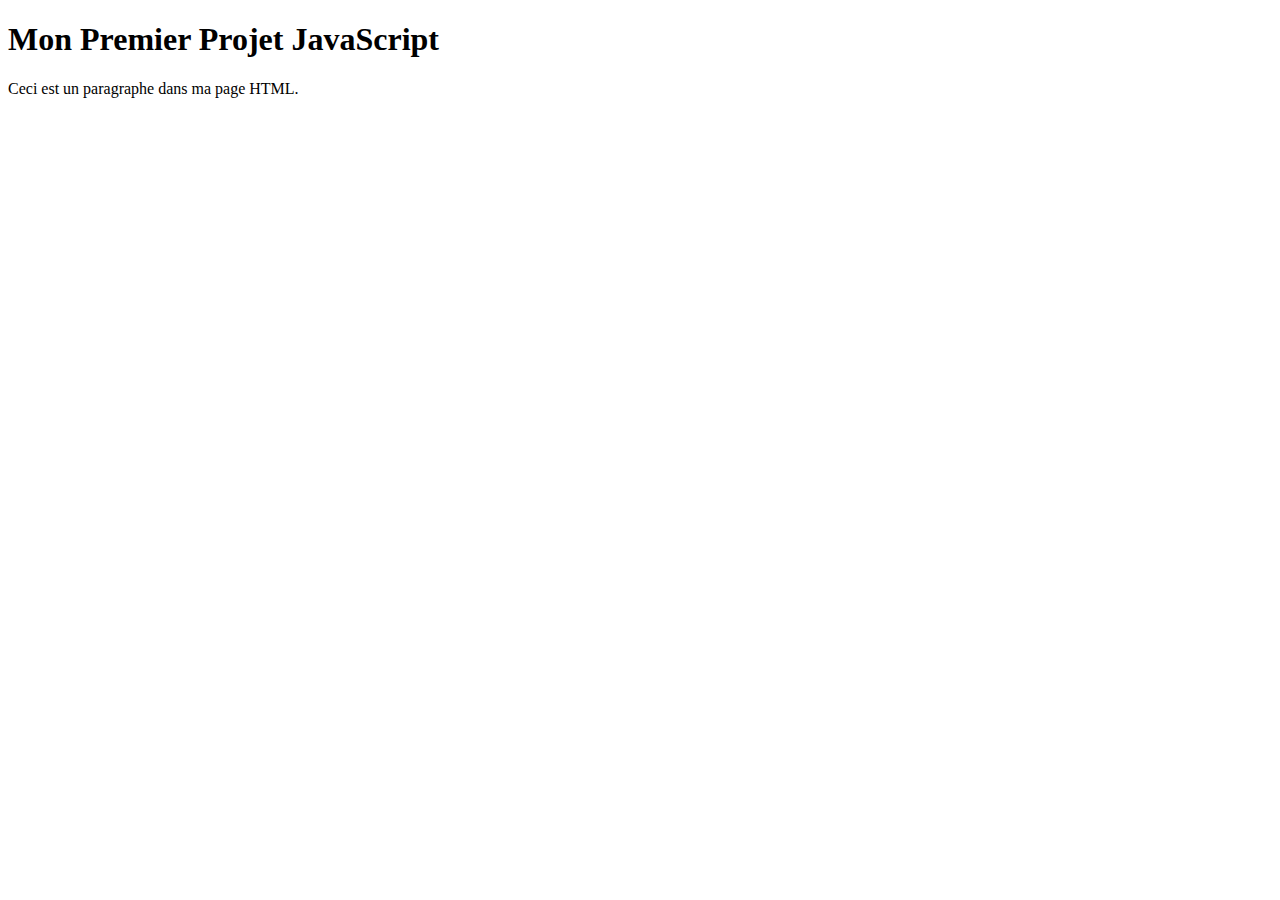
<file: Combat/index.html>
<!DOCTYPE html>
<html lang="en">
     <head>
         <meta charset="UTF-8">
         <meta name="viewport" content="width=device-width, initial-scale=1.0">
         <title>Mon Premier Projet JavaScript</title>
     </head>
     <body>
         <h1>Mon Premier Projet JavaScript</h1>
         <p>Ceci est un paragraphe dans ma page HTML.</p>
         <script src="main.js"></script>    
     </body>
</html>
</file>
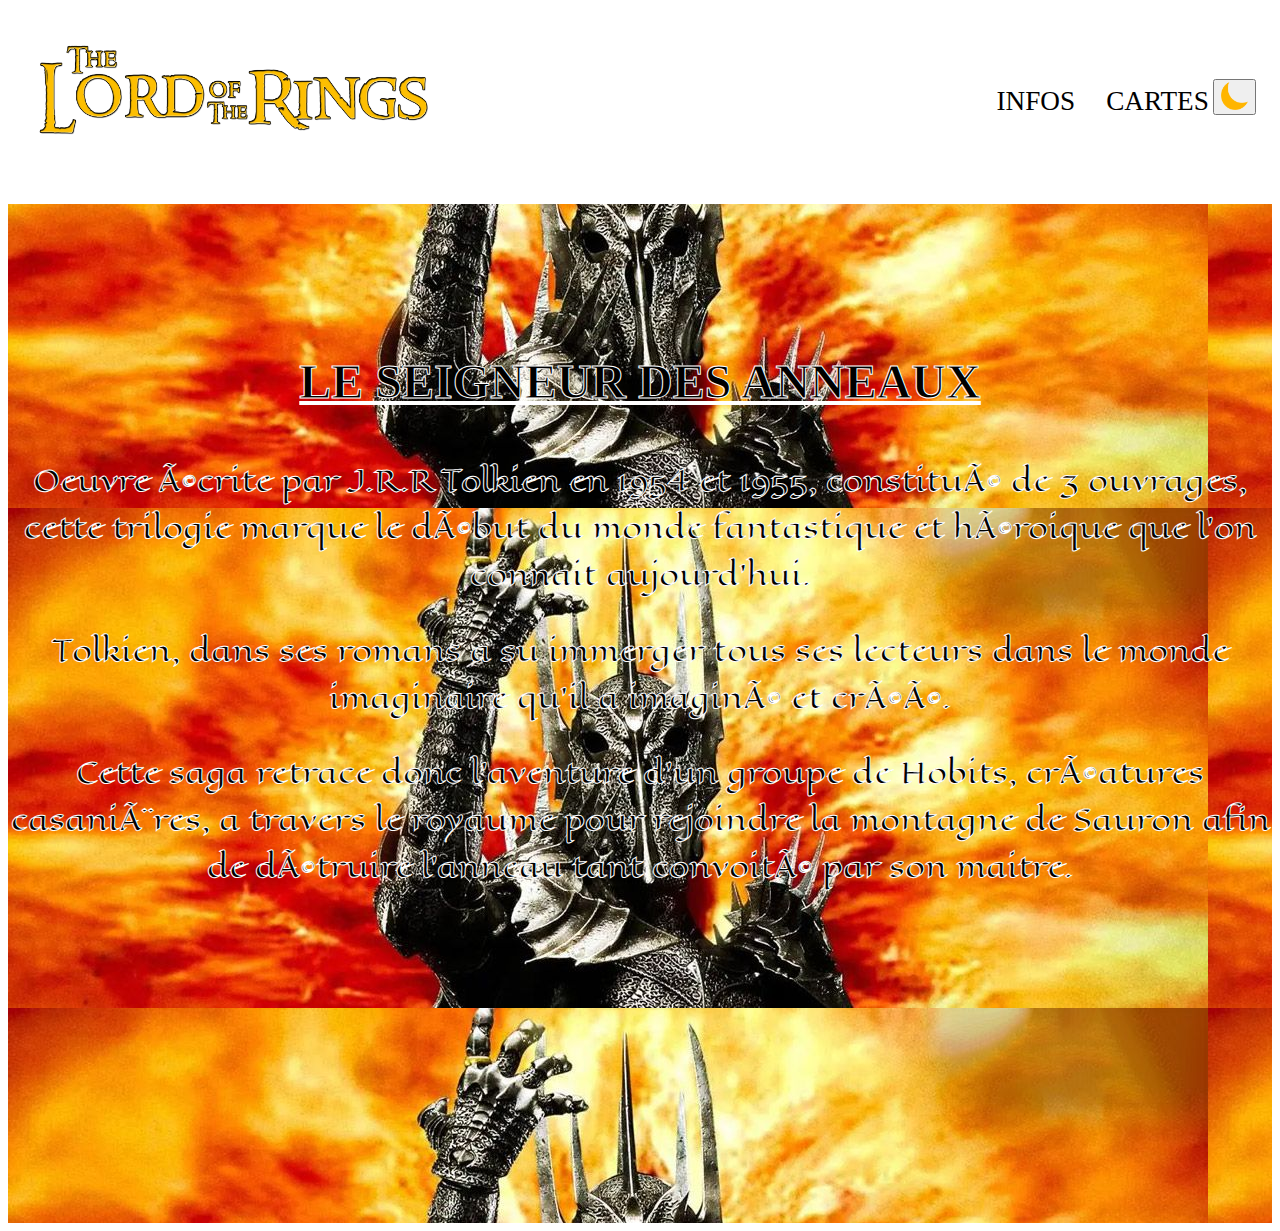
<file: Darkmode/home.html>
<!DOCTYPE html>

<html>
    <head>
        <meta charset="uft-8">
        <link rel="stylesheet" href="style.css" />
        <script type="text/javascript" src="darkmode.js" defer></script>
        <link rel="preconnect" href="https://fonts.googleapis.com">
        <link rel="preconnect" href="https://fonts.gstatic.com" crossorigin>
        <link href="https://fonts.googleapis.com/css2?family=Eagle+Lake&family=Macondo&display=swap" rel="stylesheet">
    </head>


    <body> 
        <header>
            <a class="logo" href="#Infos">
                <img src="Logo_loth.png" alt="log">
            </a>
            <nav>
                <a class="active" href="#Infos">INFOS</a>
                <a href="#Cartes">CARTES</a>
                <button id="Lune">
                    <img src="moon.png" alt="">
                </button>
            </nav>
        </header>

        <section id="Infos" class="Infos">
                
            <div class="Texte">
                <h3>LE SEIGNEUR DES ANNEAUX</h3>
                <p>Oeuvre écrite par J.R.R Tolkien en 1954 et 1955, constitué de 3 ouvrages, cette trilogie marque le début du monde fantastique et héroique que l'on connait aujourd'hui.</p>
                <p>Tolkien, dans ses romans a su immerger tous ses lecteurs dans le monde imaginaire qu'il a imaginé et créé.</p>
                <p>Cette saga retrace donc l'aventure d'un groupe de Hobits, créatures casanières, a travers le royaume pour rejoindre la montagne de Sauron afin de détruire l'anneau tant convoité par son maitre.</p>
            </div>
        </section>

        <section id="Cartes" class="Cartes">

        </section>


        
    </body>
</html>
</file>
<file: Darkmode/style.css>
/*Le root ic est utilisé pour créer une base de variable, ici c'est pour créer une uniformité dans les couleurs du site*/
:root{
  --base-color: white;
  --base-variant: white;
  --text-color: black;
  --text-accent: white;
  --primary-color: #fcbe00;
  --accent-color: #a26022;
}
/* on utilies le meme concepte pour le darkmode, on utilise les memes noms et on change simplement la couleur*/
.darkmode{
  --base-color: rgb(0, 0, 0);
  --base-variant: rgb(0, 0, 0);
  --text-color: rgb(255, 255, 255);
  --text-accent: rgb(0, 0, 0);
  --primary-color: #a26022;
  --accent-color: #fcbe00;
}


header{
  position: fixed;
  top: 0;
  left: 0;
  right: 0;
  background-color: var(--base-color);
  z-index: 10;
  padding: 1.5rem;
  padding-bottom: 1.5rem;
  padding-bottom: 2rem;
  display: flex;
  align-items: center;
  justify-content: space-between;
}

header .logo img{
  height: 9rem;
  
  
}

header .logo img:hover {
  background-color: var(--accent-color);
  border-radius: 20px;
}

nav a{
  text-decoration: none;
  font-size: 1.7rem;
  margin-left: 1.7rem;
  color: var(--text-color);
}

nav a:hover {
  background-color: var(--accent-color);
  color: white;
  text-decoration: none;
  border-radius: 5px;
}

nav button{
  height: 2.2rem;
}

nav button img{
  height: 1.7rem;
}

nav button:hover {
  background-color: var(--accent-color);
  color: white;
  text-decoration: none;
  border-radius: 5px;
}

  
 

  


.Infos {
  position: relative;
  overflow: hidden;
  height: 135vh;
  background-image: url(Sauron.png)
}

.Infos .Texte{
  position: absolute;
  bottom: 25%;
  width: 100%;
  text-align: center;
  z-index: 3;
  color: var(--text-color);
}

.Infos .Texte h3{
  font-size: 3rem;
  text-decoration-line: underline ;
  -webkit-text-stroke: 1px var(--text-accent);
}

.Infos .Texte p{
  font-size: 1.8rem;
  font-family: "Eagle Lake";
  -webkit-text-stroke: 1px var(--text-accent);
}
</file>
